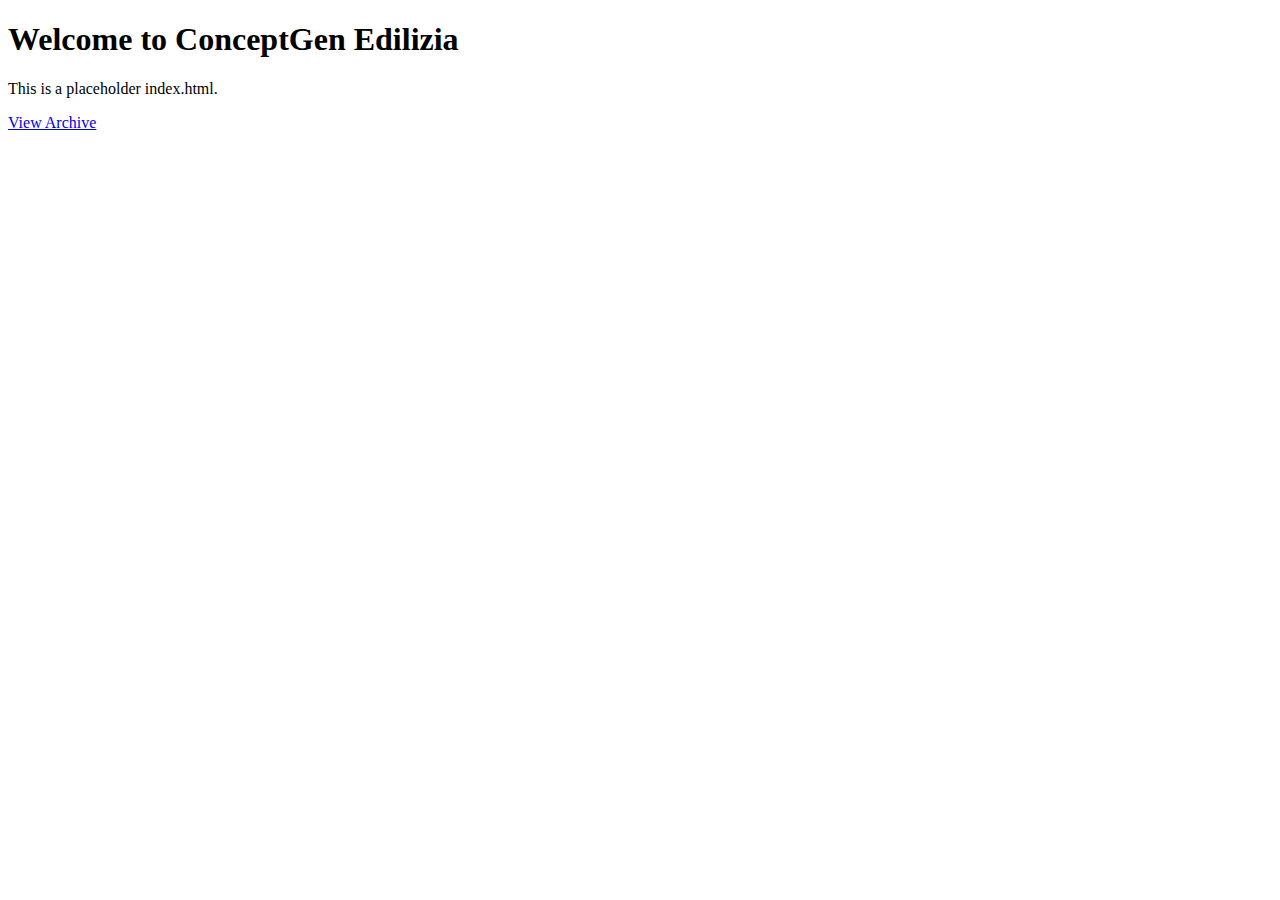
<file: templates/index.html>
<!DOCTYPE html>
<html lang="en">
<head>
    <meta charset="UTF-8">
    <title>ConceptGen Edilizia - Home</title>
</head>
<body>
    <h1>Welcome to ConceptGen Edilizia</h1>
    <p>This is a placeholder index.html.</p>
    <p><a href="/archive">View Archive</a></p>
</body>
</html>
</file>
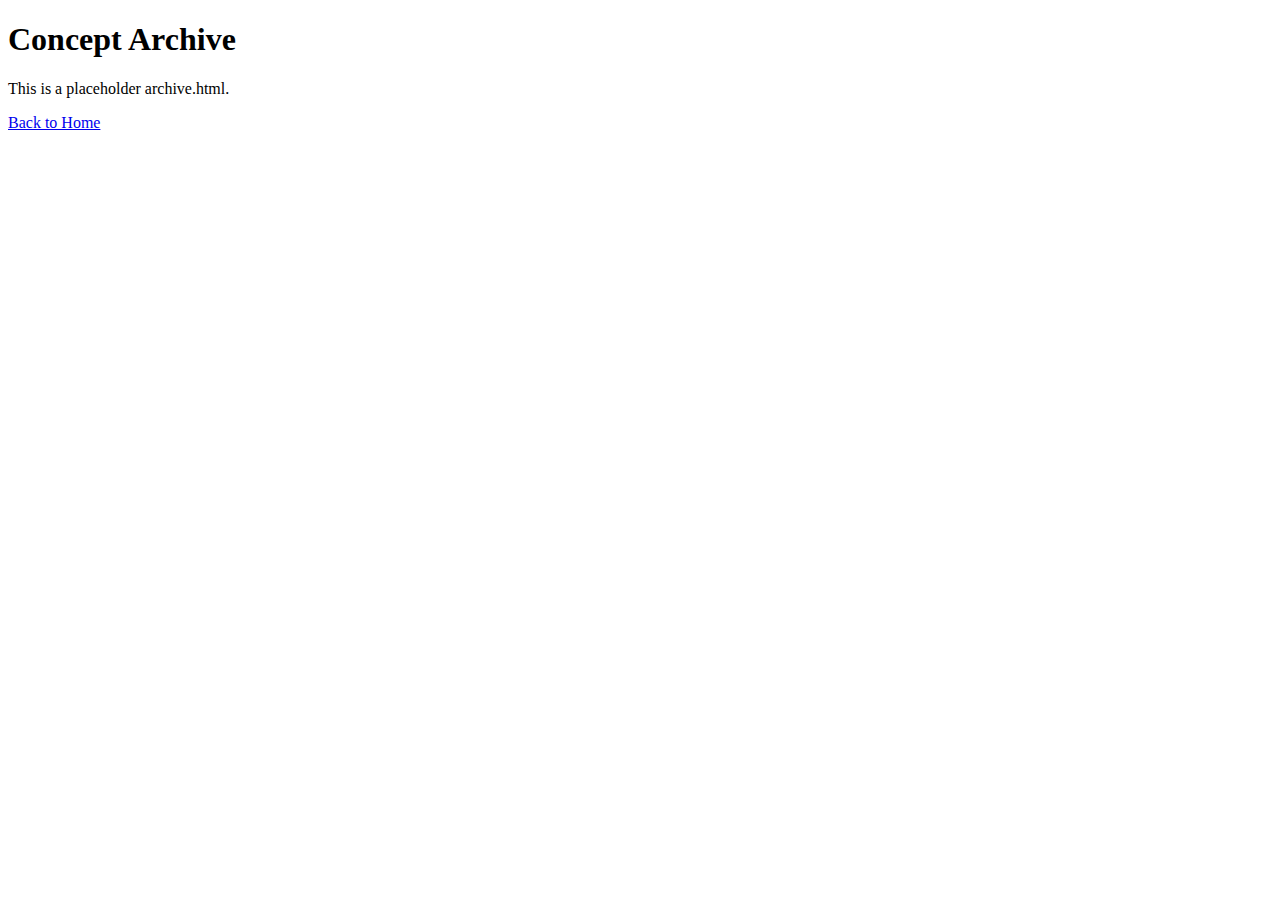
<file: templates/archive.html>
<!DOCTYPE html>
<html lang="en">
<head>
    <meta charset="UTF-8">
    <title>ConceptGen Edilizia - Archive</title>
</head>
<body>
    <h1>Concept Archive</h1>
    <p>This is a placeholder archive.html.</p>
    <p><a href="/">Back to Home</a></p>
</body>
</html>
</file>
